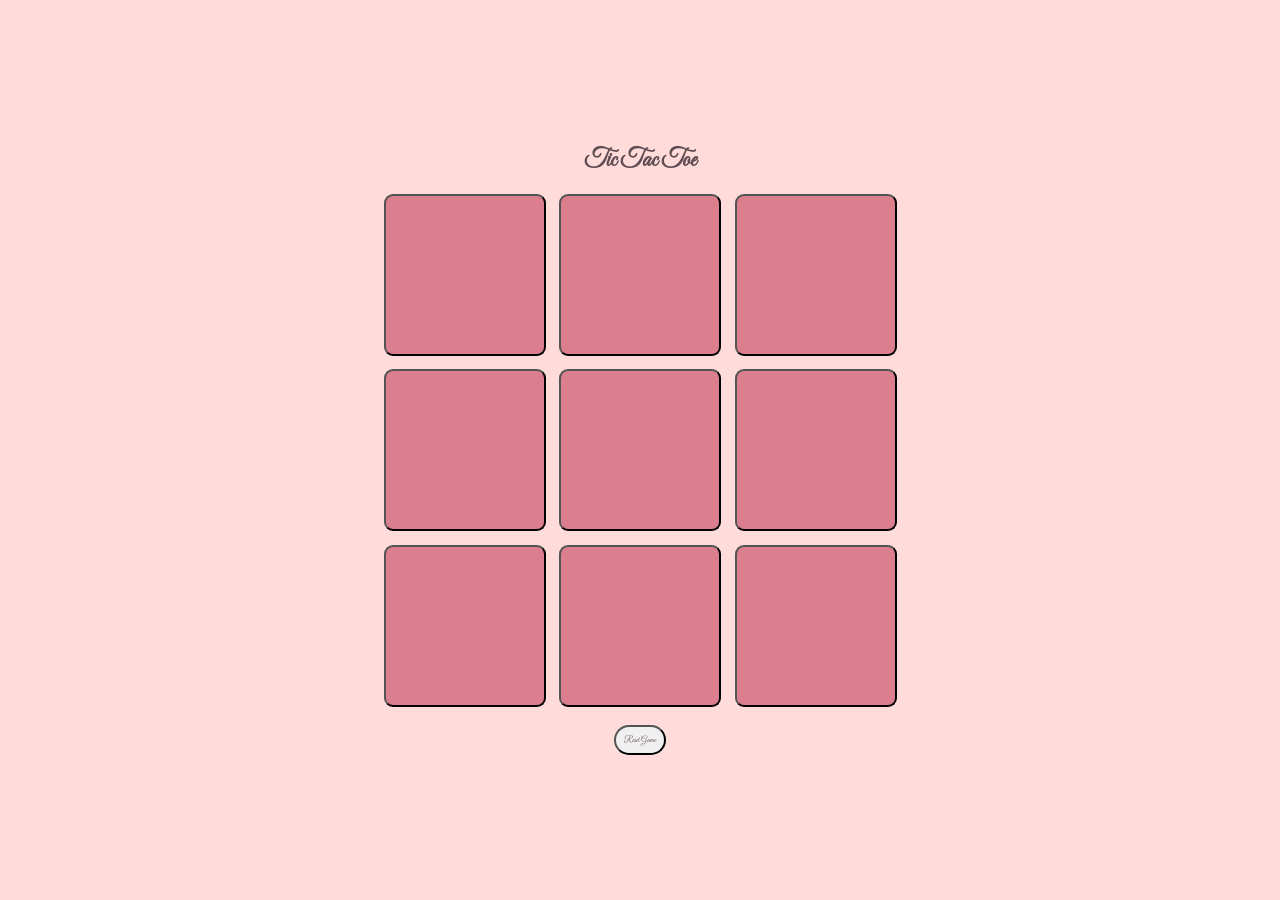
<file: index.html>
<!DOCTYPE html>
<html lang="en">
<head>
    <meta charset="UTF-8">
    <meta name="viewport" content="width=device-width, initial-scale=1.0">
    <title>Tic-Tac-Toe Game</title>
    <link href="https://fonts.googleapis.com/css2?family=Great+Vibes&display=swap" rel="stylesheet">
    <link rel="stylesheet" href="style.css">
</head>
<body>
    
    <main>
        <center>
            <div class="msg-container hide">
            <p id="msg">Winner: </p>
            <button id="new-btn">New Game</button>
            </div>   
        </center>
        <center>
        <h2>Tic Tac Toe</h2>
        </center>
        <br>
        <div class="container"></div>
        
            <div class="game">
                <button class="box"></button>
                <button class="box"></button>
                <button class="box"></button>
                <button class="box"></button>
                <button class="box"></button>
                <button class="box"></button>
                <button class="box"></button>
                <button class="box"></button>
                <button class="box"></button>
            </div>
        </div>
        <br>
        <center>
            <button id="reset">Reset Game</button>
        </center>
        
        </main>
    </main>
    <script src="script.js"></script>  
</body>
</html>
</file>
<file: style.css>
* {
    margin: 0;
    padding: 0;
    box-sizing: border-box;

} 

body {
    background-color: #FFDBDA;
    margin: 0;
    min-height: 100vh;
    display: flex;
    justify-content: center;
    align-items: center;    
}

.container {
    display: flex;
    flex-direction: column;
    align-items: center;
    justify-content: center;
    gap: 2rem;

}

.game {
   display: grid;
    grid-template-columns: repeat(3, 18vmin);  
    grid-template-rows: repeat(3, 18vmin);
    gap: 1.5vmin;
}

.box {
    background-color: #DB7F8E;
    border-radius: 1vmin;
    font-size: 8vmin;
    cursor: pointer;
    color: #604D53;
} 

#reset {
    padding: 0.5rem;
    font-family: 'Great Vibes', cursive;
    font-size: 0.5rem;
    color: #604D53;
    background-color: #f0f0f0;
    border-radius: 1rem;
}


#new-btn {
    padding: 0.5rem;
    font-size: 0.5rem;
    background-color: #f0f0f0;
    border-radius: 1rem;
    color: #604D53;

}

#msg {
    font-size: 1.5rem;
    color: #604D53;
    font-family: 'Great Vibes', cursive;
}

.msg-container {
    height: 20vmin;
}

.hide {
    display: none;
}

/* --- Animation 1: Winning Pop/Bounce Effect for Text --- */
@keyframes popIn {
    0% {
        transform: scale(0.5);
        opacity: 0;
    }
    70% {
        transform: scale(1.1); /* Slight bounce overshoot */
    }
    100% {
        transform: scale(1);
        opacity: 1;
    }
}

/* --- Animation 2: Pulsing Glow Effect for the 3 Winning Boxes --- */
@keyframes winnerGlow {
    0% {
        transform: scale(1);
        background-color: #8b597b; /* Vibrant teal/green highlight */
        box-shadow: 0 0 10px #8b597b;
    }
    50% {
        transform: scale(1.05); /* Make them pop out slightly */
        background-color: #9c026b;
        box-shadow: 0 0 25px #9c026b;
    }
    100% {
        transform: scale(1);
        background-color: #8b597b;
        box-shadow: 0 0 10px #8b597b;
    }
}

/* --- Trigger Classes --- */
.msg-container:not(.hide) #msg {
    animation: popIn 0.5s ease-out forwards;
}

.winner-box {
    animation: winnerGlow 1.2s ease-in-out infinite;
    color: #ffffff !important; /* Make X or O text white during win */
    z-index: 10; /* Ensures the glowing box stays on top */
}

h2 {
    color:#604D53;
    font-family: 'Great Vibes', cursive;
}
</file>
